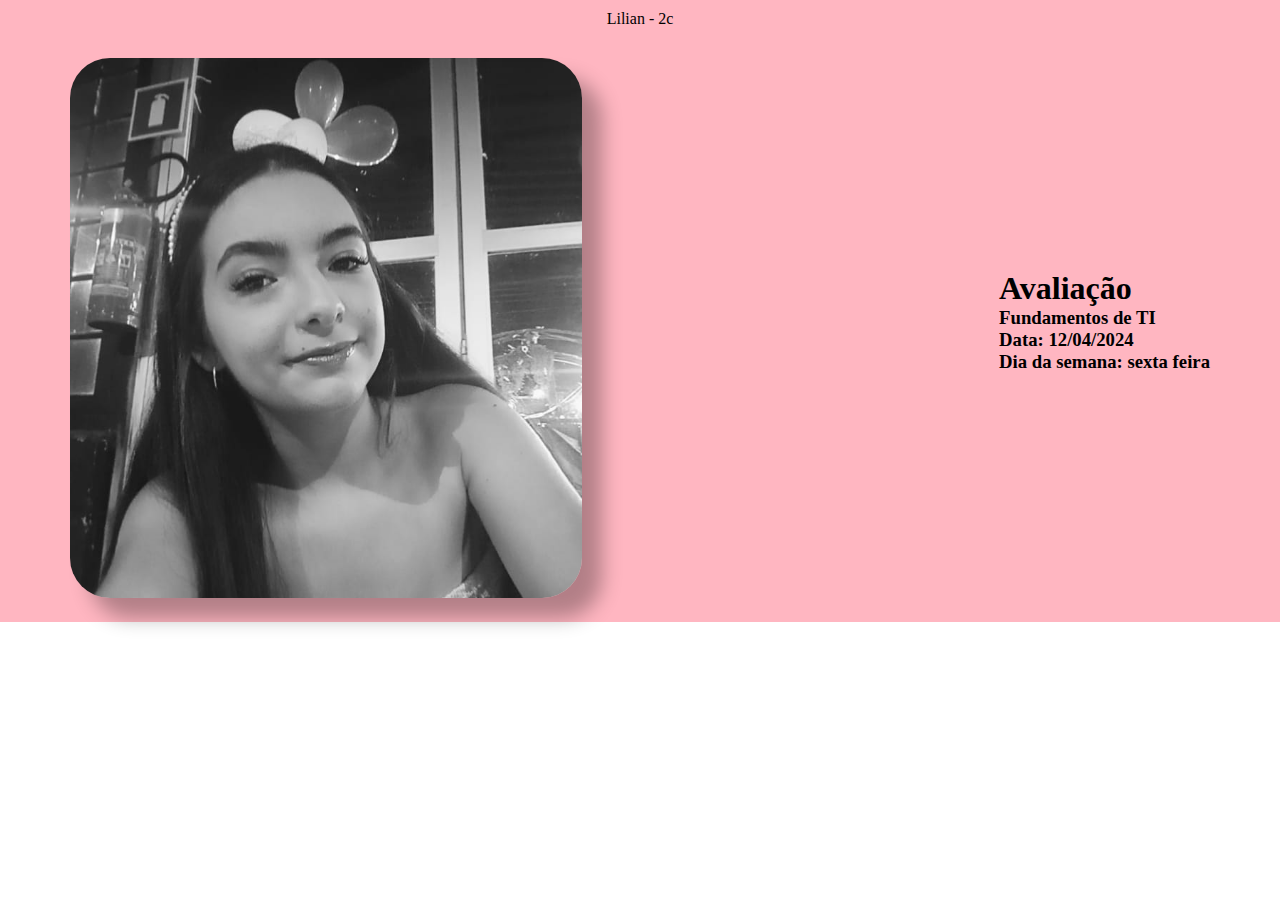
<file: index.html>
<!DOCTYPE html>
<html lang="en">
<head>
    <meta charset="UTF-8">
    <meta name="viewport" content="width=device-width, initial-scale=1.0">
    <title>Avaliação</title>
    <link rel="stylesheet" href="./style.css">
   
</head>
<body>
      <header>
            <p> </p>
            <nav>
                  <ul>
                        <li>
                              <a>Lilian - 2c </a>
                        </li>
                  </ul>
            </nav>
      </header>
      <section id="home">
            <div class="esquerdo">
                <img src="foto.jpeg">
            </div>
            <div class="direito">
                <h1> Avaliação</h1>
                <h3> Fundamentos de TI </h3>
                <h3> Data: 12/04/2024 </h3>
                <h3> Dia da semana: sexta feira</h3> <br>
            </div>
      </section>

</body>
</html>
</file>
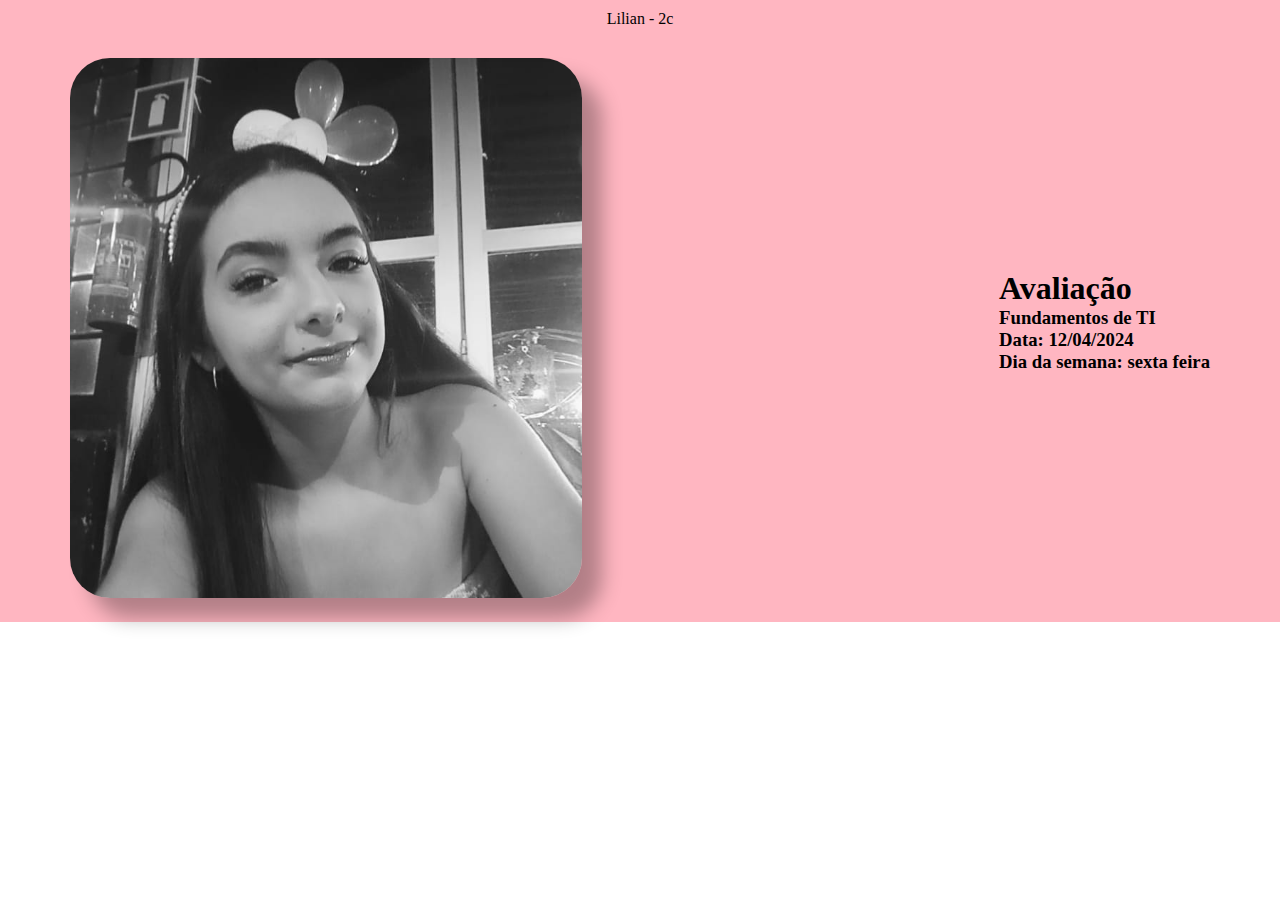
<file: repositorioprova/index.html>
<!DOCTYPE html>
<html lang="en">
<head>
    <meta charset="UTF-8">
    <meta name="viewport" content="width=device-width, initial-scale=1.0">
    <title>Avaliação</title>
    <link rel="stylesheet" href="./style.css">
   
</head>
<body>
      <header>
            <p> </p>
            <nav>
                  <ul>
                        <li>
                              <a>Lilian - 2c </a>
                        </li>
                  </ul>
            </nav>
      </header>
      <section id="home">
            <div class="esquerdo">
                <img src="foto.jpeg">
            </div>
            <div class="direito">
                <h1> Avaliação</h1>
                <h3> Fundamentos de TI </h3>
                <h3> Data: 12/04/2024 </h3>
                <h3> Dia da semana: sexta feira</h3> <br>
            </div>
      </section>

</body>
</html>
</file>
<file: style.css>
*{
    margin: 0;
    padding: 0;
}

header{
    display: flex;
    background-color: lightpink;
    padding: 10px 70px;
    justify-content: center
}

header ul {
    display: flex;
    gap: 40px;
}
header li{
    list-style: none;
}

section {
    padding: 20px 70px;
    display: flex;
    align-items: center;
    justify-content: space-between;
}
.esquerdo img{
    width: 40vw;
    height: 60vh;
    object-fit: cover;
    border-radius: 40px;
    box-shadow: 20px 20px 20px rgba(0,0,0,0.3);
    margin-left: auto;
}
#home{
    background-color: lightpink;
}
.meio{
    width: 100%;
    text-align: center;
    background-color:lightpink;
    padding: 70px;
    border-radius: 40px;
}

.home{
    align-items: center;
}
</file>
<file: repositorioprova/style.css>
*{
    margin: 0;
    padding: 0;
}

header{
    display: flex;
    background-color: lightpink;
    padding: 10px 70px;
    justify-content: center
}

header ul {
    display: flex;
    gap: 40px;
}
header li{
    list-style: none;
}

section {
    padding: 20px 70px;
    display: flex;
    align-items: center;
    justify-content: space-between;
}
.esquerdo img{
    width: 40vw;
    height: 60vh;
    object-fit: cover;
    border-radius: 40px;
    box-shadow: 20px 20px 20px rgba(0,0,0,0.3);
    margin-left: auto;
}
#home{
    background-color: lightpink;
}
.meio{
    width: 100%;
    text-align: center;
    background-color:lightpink;
    padding: 70px;
    border-radius: 40px;
}

.home{
    align-items: center;
}
</file>
